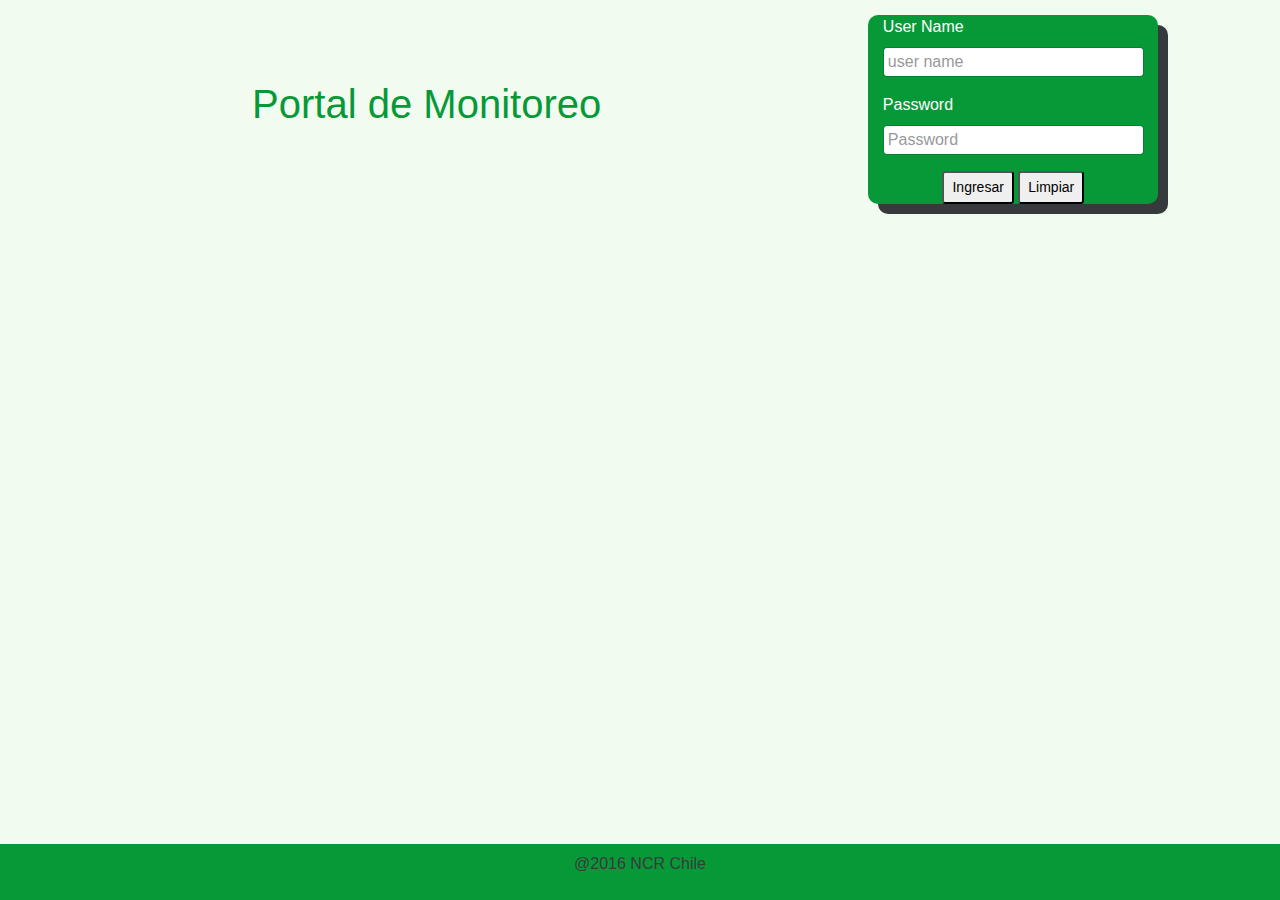
<file: index.html>
<html>
    <meta name="viewport" content="width=device-width, user-scalable=no, initial-scale=1.0, maximum-scale=1.0, minimum-scale=1.0">
    <link rel="stylesheet" type="text/css" href="css/comun/bootstrap.css"/>
    <link rel="stylesheet" type="text/css" href="css/index/index.css"7>
    <script src="js/bootstrap.js"></script>
    <script src="js/jquery.min.js"></script>
    <head>
        <title>Inicio de sesion - Eventos ATM</title>
    </head>
    
    <body>
        <div class="container-fluid">
            <!-------principio Titulo ---------->
            <div class="row">
                <div class="col-md-8">
                    <div class="titulo">
                        <h1>Portal de Monitoreo</h1>
                    </div>
                </div>
                <!-------Inicio row utilizada para login ---------->
                <div class="col-md-3">
                    <div class="boxlogin">
                        <form action="Loginok.html" autocomplete="off" method="post">
                            <div class="textbox">
                                <div class="form-group">
                                    <label for="txtuser" class="textboxlabel">User Name</label>
                                    <input type="text" class="form-control" placeholder="user name" id="txtuser" name="txtuser"/>
                                </div>
                                <div class="form-group">
                                    <label for="txtpassword" class="textboxlabel">Password</label>
                                    <input type="password" class="form-control" placeholder="Password" id="txtpassword" name="txtpassword"/>
                                </div>
                            </div>
                            <div class="botoneslogin">
                                <div class="form-group">
                                    <button type="submit" class="btn-sm">Ingresar</button>
                                    <button type="reset" class="btn-sm">Limpiar</button>
                                </div>
                            
                            </div>    

                        </form>
                    </div>
                </div>
                <!-------final row utilizada para login ---------->
            </div>
            <!-------final titulo ---------->
    
        </div>
        <!-------Inicio footer ---------->
        <div class="navbar navbar-inverse navbar-fixed-bottom footerfondo" role="navigation">
            <div class="container-fluid">
                <p> @2016 NCR Chile</p>
            </div>
        </div>
        <!-------final footer ---------->
        
        
    </body>
</html>
</file>
<file: css/index/index.css>
body{
    background-color: #F2FBEF;
}
.titulo{
    text-align: center;
    margin-top: 2%;
    background-color: #F2FBEF;
    color:079937;
    border-radius:20px;
    height: 30%
    
        
}
.titulo h1{
    margin-top:10%;
}
.contenedor_login{
    
}
/*.boxlogin{
    background-color: darkgray;
    text-align:left;
    height: 30%;
    border-radius: 10px 10px;
    margin-top: 5%;
    width: 60%;
    box-shadow:10px 10px;
    
}*/
.boxlogin{
    box-shadow: 10px 10px;
    border-radius: 10px 10px;
    background-color:#079937;


}
.textbox{
   border-radius: 10px 10px;
   max-width: 90%;
   margin-left: 5%;    
   border-radius: 10px 10px;
   margin-top:5%;
   
}
.textbox input{
    padding: 4px
}
.textbox input:hover{
    background-color:darkgray;
    color: white;
}
.textboxlabel{
    color: white;
}
.footerfondo{
    background-color: #079937;
}
.container-fluid p{
    text-align:center;
}

.botoneslogin{
    text-align: center;
}
</file>
